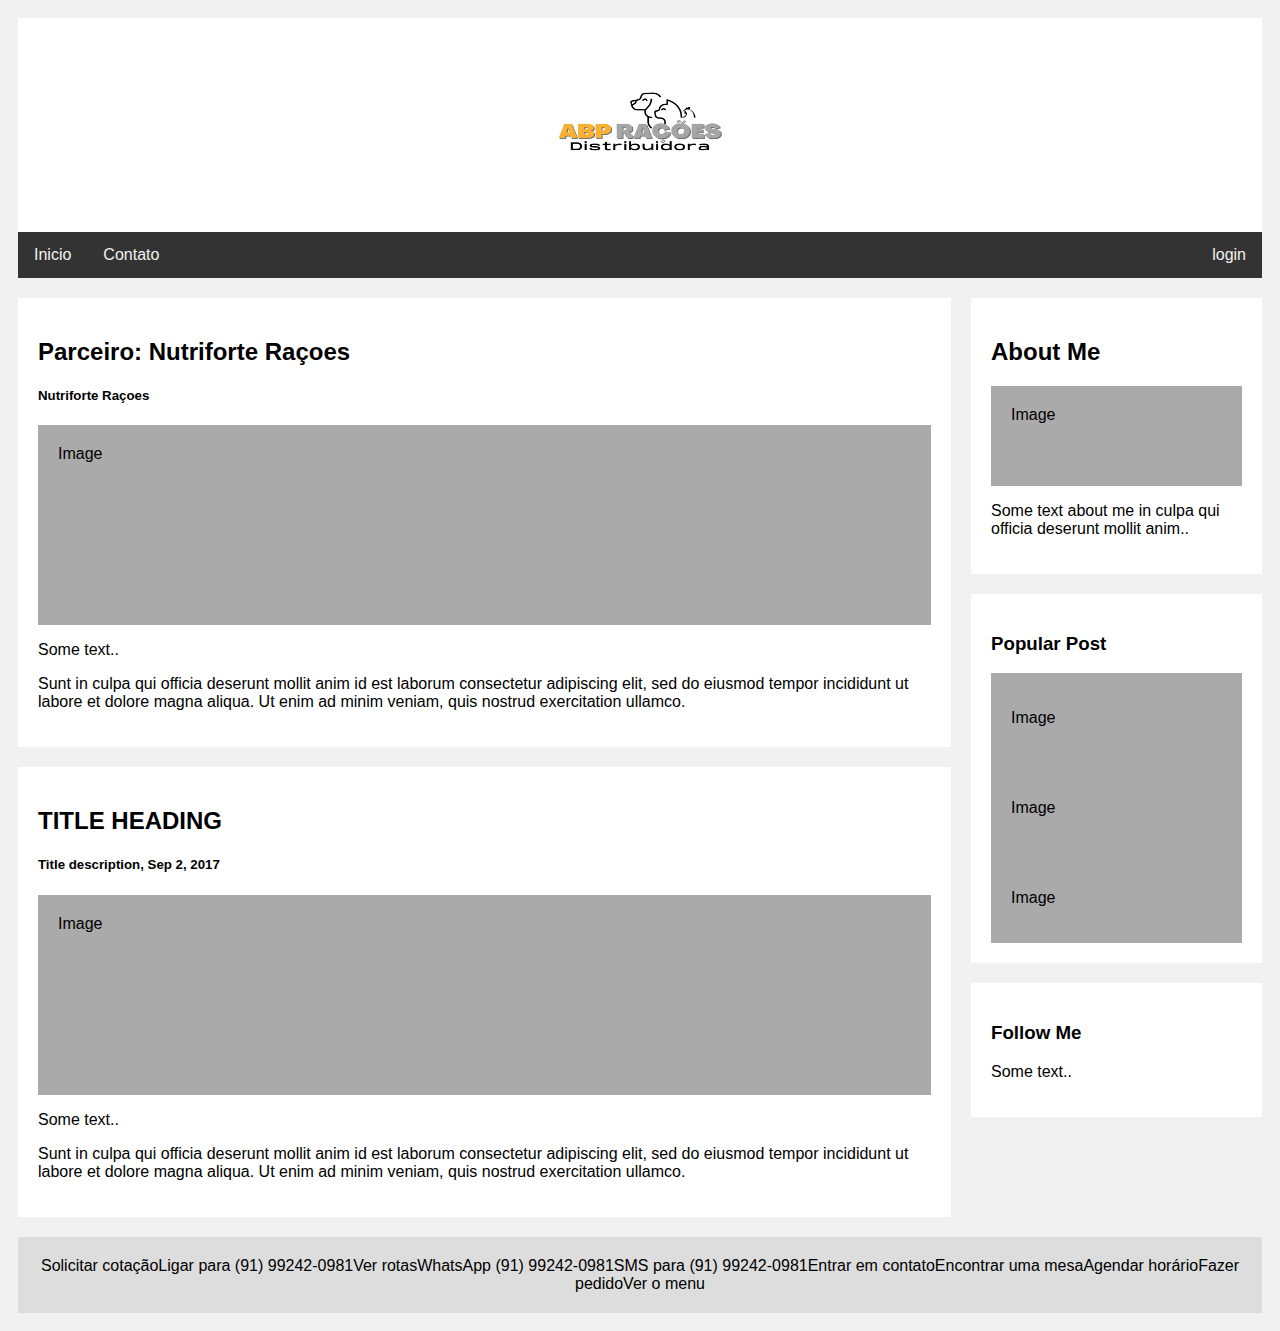
<file: index.html>
<!DOCTYPE html>
<html lang="pt-br">

<head>
  <meta charset="UTF-8">
  <meta http-equiv="X-UA-Compatible" content="IE=edge">
  <meta name="viewport" content="width=device-width, initial-scale=1.0">
  <title>ABP RAÇÕES</title>
<link rel="stylesheet" href="style.css">
</head>
<body>

  <!-------------------------------------------------------------------------------------------------------------------------------- header -->
  <header>

  <div class="header">
    <img src="logo.png" alt="logo" >
  </div>

  <div class="topnav">
    <a href="index.html">Inicio</a>
    <a href="contato.html">Contato</a>
    <a href="#" style="float:right">login</a>
  </div>
  
</header>
  
  
  
  
  
  
<!-------------------------------------------------------------------------------------------------------------------------------- left-column --> 
<div class="row">
    <div class="leftcolumn">
      
      
      <div class="card">
        <h2>Parceiro: Nutriforte Raçoes</h2>
        <h5>Nutriforte Raçoes</h5>
        <div class="fakeimg" style="height:200px;">Image</div>
        <p>Some text..</p>
        <p>Sunt in culpa qui officia deserunt mollit anim id est laborum consectetur adipiscing elit, sed do eiusmod
          tempor incididunt ut labore et dolore magna aliqua. Ut enim ad minim veniam, quis nostrud exercitation
          ullamco.</p>
      </div>
      
      
      <div class="card">
        <h2>TITLE HEADING</h2>
        <h5>Title description, Sep 2, 2017</h5>
        <div class="fakeimg" style="height:200px;">Image</div>
        <p>Some text..</p>
        <p>Sunt in culpa qui officia deserunt mollit anim id est laborum consectetur adipiscing elit, sed do eiusmod
          tempor incididunt ut labore et dolore magna aliqua. Ut enim ad minim veniam, quis nostrud exercitation
          ullamco.</p>
      </div>
    </div>
   
   
   
  
<!--------------------------------------------------------------------------------------------------------------------------------  right-column-->  

    <div class="rightcolumn">
      <div class="card">
        <h2>About Me</h2>
        <div class="fakeimg" style="height:100px;">Image</div>
        <p>Some text about me in culpa qui officia deserunt mollit anim..</p>
      </div>
      <div class="card">
        <h3>Popular Post</h3>
        <div class="fakeimg">
          <p>Image</p>
        </div>
        <div class="fakeimg">
          <p>Image</p>
        </div>
        <div class="fakeimg">
          <p>Image</p>
        </div>
      </div>
      <div class="card">
        <h3>Follow Me</h3>
        <p>Some text..</p>
      </div>
    </div>
  </div>

<!--------------------------------------------------------------------------------------------------------------------------------  footer  -->  
  <div class="footer">
  <a target="_blank" id="primary_cta" class="btn SKd3Ne btn--primary SKd3Ne-OWXEXe-ssJRIf site-cta-link jSFuyb-SU0ZEf-hSRGPd PDvGL" tabindex="0" data-tracking-element-type="18" data-field="primary-cta" jslog="// LINT.IfChange(PostCTAType)56040; track:impression,click" data-enable-ga="true" data-ga-prefix="primary"><span id="primary_cta_9">Solicitar cotação</span><span id="primary_cta_1" class="ZYIfFd">Ligar para <span dir="ltr">(91) 99242-0981</span></span><span id="primary_cta_2" class="ZYIfFd">Ver rotas</span><span id="primary_cta_11" class="ZYIfFd"><span dir="ltr">WhatsApp <span dir="ltr">(91) 99242-0981</span></span></span><span id="primary_cta_4" class="ZYIfFd">SMS para <span dir="ltr">(91) 99242-0981</span></span><span id="primary_cta_12" class="ZYIfFd">Entrar em contato</span><span id="primary_cta_6" class="ZYIfFd">Encontrar uma mesa</span><span id="primary_cta_10" class="ZYIfFd">Agendar horário</span><span id="primary_cta_7" class="ZYIfFd">Fazer pedido</span><span id="primary_cta_5" class="ZYIfFd">Ver o menu</span></a>
  </div>

  
</body>

</html>
</file>
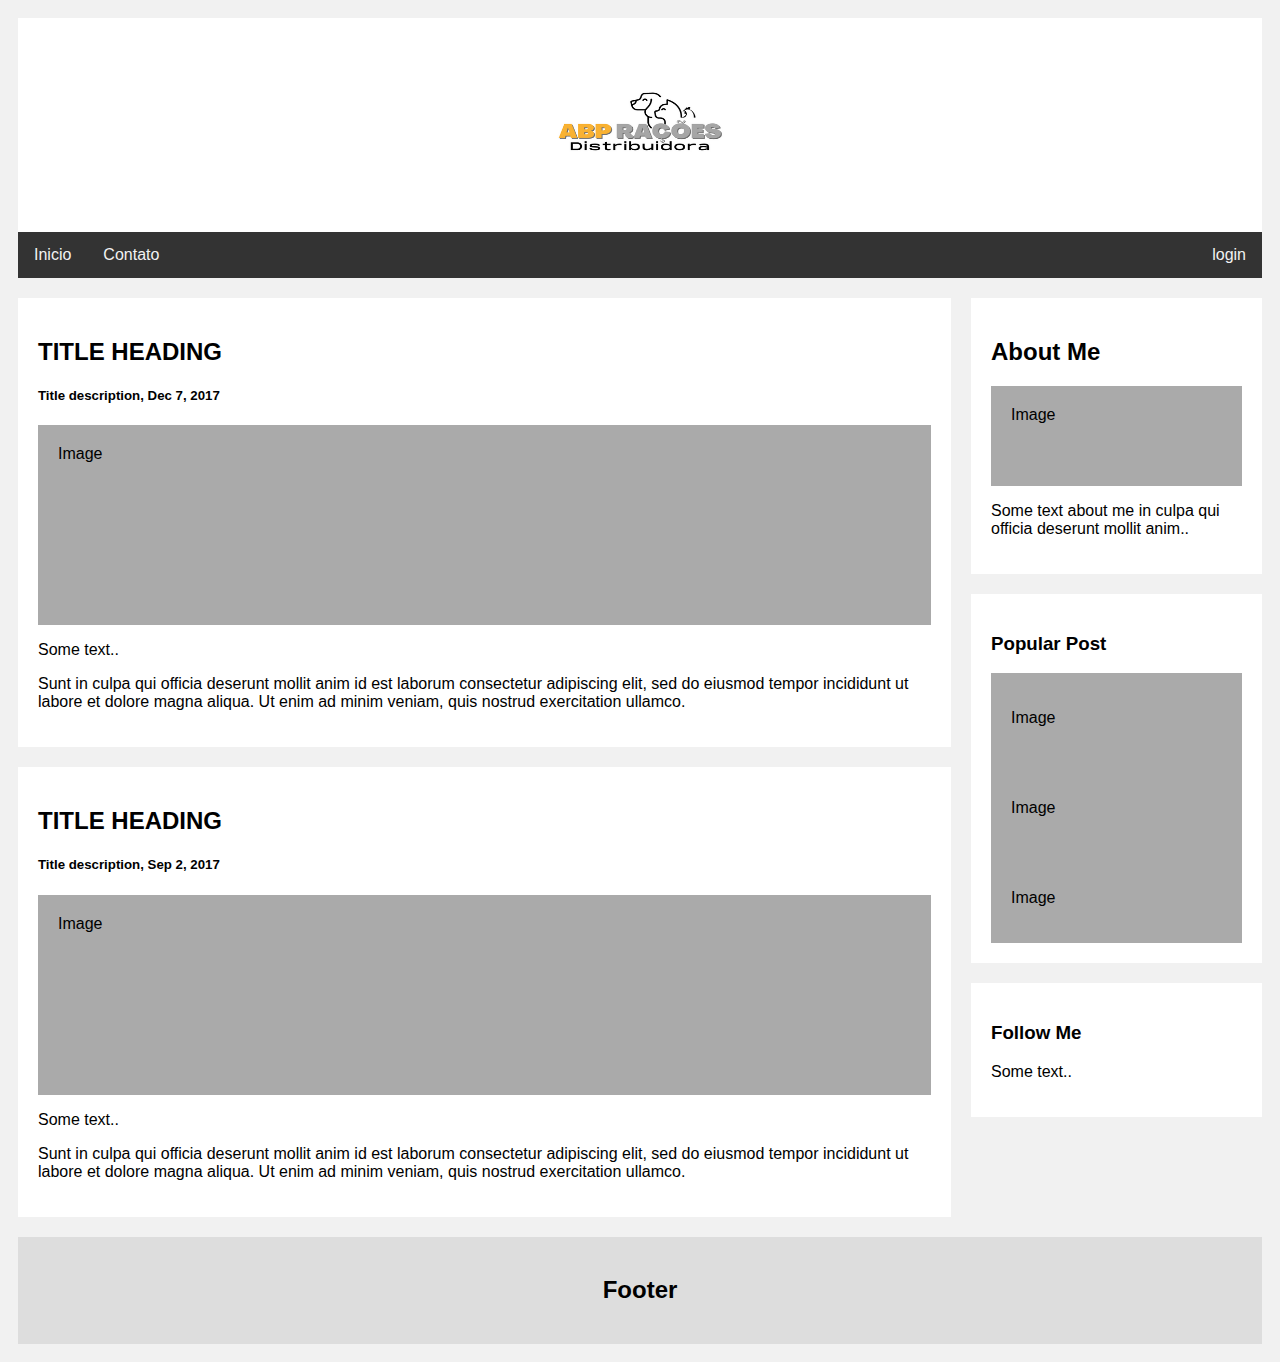
<file: contato.html>
<!DOCTYPE html>
<html lang="pt-br">

<head>
  <meta charset="UTF-8">
  <meta http-equiv="X-UA-Compatible" content="IE=edge">
  <meta name="viewport" content="width=device-width, initial-scale=1.0">
  <title>ABP RAÇÕES</title>
<link rel="stylesheet" href="style.css">
</head>
<body>

  <!-- header ------------------------------------------------------------------------->
  <header>

  <div class="header">
    <img src="logo.png" alt="logo" >
  </div>

  <div class="topnav">
    <a href="index.html">Inicio</a>
    <a href="contato.html">Contato</a>
    <a href="#" style="float:right">login</a>
  </div>
  
</header>
  <!-- fim do header ------------------------------------------------------------------->


  
  <div class="row">
    <div class="leftcolumn">
      <div class="card">
        <h2>TITLE HEADING</h2>
        <h5>Title description, Dec 7, 2017</h5>
        <div class="fakeimg" style="height:200px;">Image</div>
        <p>Some text..</p>
        <p>Sunt in culpa qui officia deserunt mollit anim id est laborum consectetur adipiscing elit, sed do eiusmod
          tempor incididunt ut labore et dolore magna aliqua. Ut enim ad minim veniam, quis nostrud exercitation
          ullamco.</p>
      </div>
      <div class="card">
        <h2>TITLE HEADING</h2>
        <h5>Title description, Sep 2, 2017</h5>
        <div class="fakeimg" style="height:200px;">Image</div>
        <p>Some text..</p>
        <p>Sunt in culpa qui officia deserunt mollit anim id est laborum consectetur adipiscing elit, sed do eiusmod
          tempor incididunt ut labore et dolore magna aliqua. Ut enim ad minim veniam, quis nostrud exercitation
          ullamco.</p>
      </div>
    </div>
    <div class="rightcolumn">
      <div class="card">
        <h2>About Me</h2>
        <div class="fakeimg" style="height:100px;">Image</div>
        <p>Some text about me in culpa qui officia deserunt mollit anim..</p>
      </div>
      <div class="card">
        <h3>Popular Post</h3>
        <div class="fakeimg">
          <p>Image</p>
        </div>
        <div class="fakeimg">
          <p>Image</p>
        </div>
        <div class="fakeimg">
          <p>Image</p>
        </div>
      </div>
      <div class="card">
        <h3>Follow Me</h3>
        <p>Some text..</p>
      </div>
    </div>
  </div>


  <!-- footer    ------------------------------------------------------------------------->
  <div class="footer">
    <h2>Footer</h2>
  </div>
 <!-- fim do footer    ------------------------------------------------------------------------->
</body>

</html>
</file>
<file: style.css>
* {
    box-sizing: border-box;
}

body {
    font-family: Arial;
    padding: 10px;
    background: #f1f1f1;
}

img {
    width: 300px;
    height: 150px;
}


/* POR CLASS ***************************************************************************************/

.header {
    padding: 30px;
    text-align: center;
    background: white;
}

.header h1 {
    font-size: 50px;
}




.topnav {
    overflow: hidden;
    background-color: #333;
}


.topnav a {
    float: left;
    display: block;
    color: #f2f2f2;
    text-align: center;
    padding: 14px 16px;
    text-decoration: none;
}


.topnav a:hover {
    background-color: #ddd;
    color: black;
}


.leftcolumn {
    float: left;
    width: 75%;
}


.rightcolumn {
    float: left;
    width: 25%;
    background-color: #f1f1f1;
    padding-left: 20px;
}


.fakeimg {
    background-color: #aaa;
    width: 100%;
    padding: 20px;
}


.card {
    background-color: white;
    padding: 20px;
    margin-top: 20px;
}


.row::after {
    content: "";
    display: table;
    clear: both;
}

.footer {
    padding: 20px;
    text-align: center;
    background: #ddd;
    margin-top: 20px;
}




/****************************************************************************************************/
/* Responsive layout 800 */
@media screen and (max-width: 800px) {

    .leftcolumn,
    .rightcolumn {
        width: 100%;
        padding: 0;
    }
}

/* Responsive layout 400 */
@media screen and (max-width: 400px) {
    .topnav a {
        float: none;
        width: 100%;
    }
}
</file>
